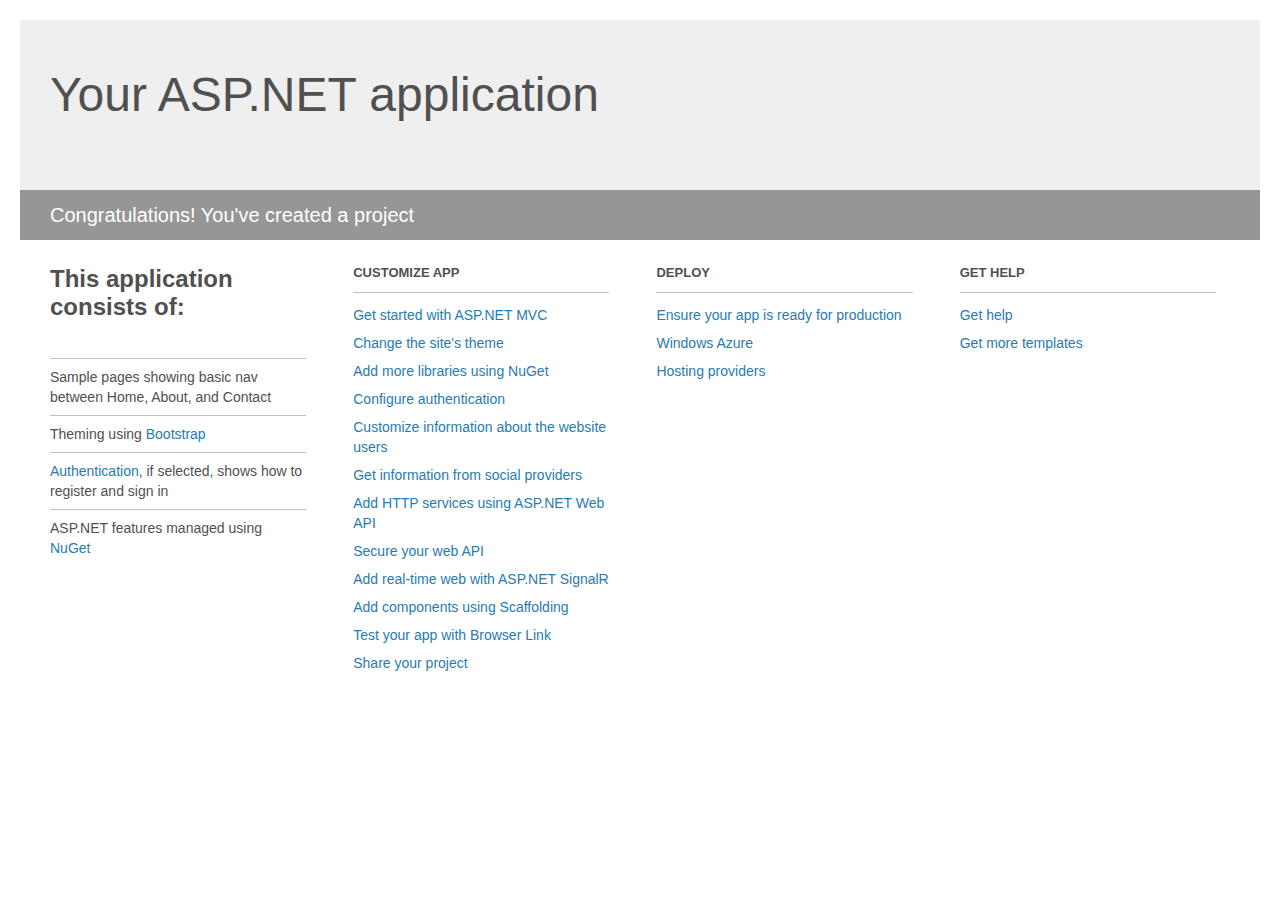
<file: DressWellBootStrapJqueryProject/DressWell/Test_MVCBootstrap/Project_Readme.html>
﻿<!DOCTYPE html>
<html lang="en">
<head>
    <meta charset="utf-8" />
    <title>Your ASP.NET application</title>
    <style>
        body {
            background: #fff;
            color: #505050;
            font: 14px 'Segoe UI', tahoma, arial, helvetica, sans-serif;
            margin: 20px;
            padding: 0;
        }

        #header {
            background: #efefef;
            padding: 0;
        }

        h1 {
            font-size: 48px;
            font-weight: normal;
            margin: 0;
            padding: 0 30px;
            line-height: 150px;
        }

        p {
            font-size: 20px;
            color: #fff;
            background: #969696;
            padding: 0 30px;
            line-height: 50px;
        }

        #main {
            padding: 5px 30px;
        }

        .section {
            width: 21.7%;
            float: left;
            margin: 0 0 0 4%;
        }

            .section h2 {
                font-size: 13px;
                text-transform: uppercase;
                margin: 0;
                border-bottom: 1px solid silver;
                padding-bottom: 12px;
                margin-bottom: 8px;
            }

            .section.first {
                margin-left: 0;
            }

                .section.first h2 {
                    font-size: 24px;
                    text-transform: none;
                    margin-bottom: 25px;
                    border: none;
                }

                .section.first li {
                    border-top: 1px solid silver;
                    padding: 8px 0;
                }

            .section.last {
                margin-right: 0;
            }

        ul {
            list-style: none;
            padding: 0;
            margin: 0;
            line-height: 20px;
        }

        li {
            padding: 4px 0;
        }

        a {
            color: #267cb2;
            text-decoration: none;
        }

            a:hover {
                text-decoration: underline;
            }
    </style>
</head>
<body>

    <div id="header">
        <h1>Your ASP.NET application</h1>
        <p>Congratulations! You've created a project</p>
    </div>

    <div id="main">
        <div class="section first">
            <h2>This application consists of:</h2>
            <ul>
                <li>Sample pages showing basic nav between Home, About, and Contact</li>
                <li>Theming using <a href="http://go.microsoft.com/fwlink/?LinkID=320754">Bootstrap</a></li>
                <li><a href="http://go.microsoft.com/fwlink/?LinkID=320755">Authentication</a>, if selected, shows how to register and sign in</li>
                <li>ASP.NET features managed using <a href="http://go.microsoft.com/fwlink/?LinkID=320756">NuGet</a></li>
            </ul>
        </div>

        <div class="section">
            <h2>Customize app</h2>
            <ul>
                <li><a href="http://go.microsoft.com/fwlink/?LinkID=320757">Get started with ASP.NET MVC</a></li>
                <li><a href="http://go.microsoft.com/fwlink/?LinkID=320758">Change the site's theme</a></li>
                <li><a href="http://go.microsoft.com/fwlink/?LinkID=320759">Add more libraries using NuGet</a></li>
                <li><a href="http://go.microsoft.com/fwlink/?LinkID=320760">Configure authentication</a></li>
                <li><a href="http://go.microsoft.com/fwlink/?LinkID=320761">Customize information about the website users</a></li>
                <li><a href="http://go.microsoft.com/fwlink/?LinkID=320762">Get information from social providers</a></li>
                <li><a href="http://go.microsoft.com/fwlink/?LinkID=320763">Add HTTP services using ASP.NET Web API</a></li>
                <li><a href="http://go.microsoft.com/fwlink/?LinkID=320764">Secure your web API</a></li>
                <li><a href="http://go.microsoft.com/fwlink/?LinkID=320765">Add real-time web with ASP.NET SignalR</a></li>
                <li><a href="http://go.microsoft.com/fwlink/?LinkID=320766">Add components using Scaffolding</a></li>
                <li><a href="http://go.microsoft.com/fwlink/?LinkID=320767">Test your app with Browser Link</a></li>
                <li><a href="http://go.microsoft.com/fwlink/?LinkID=320768">Share your project</a></li>
            </ul>
        </div>

        <div class="section">
            <h2>Deploy</h2>
            <ul>
                <li><a href="http://go.microsoft.com/fwlink/?LinkID=320769">Ensure your app is ready for production</a></li>
                <li><a href="http://go.microsoft.com/fwlink/?LinkID=320770">Windows Azure</a></li>
                <li><a href="http://go.microsoft.com/fwlink/?LinkID=320771">Hosting providers</a></li>
            </ul>
        </div>

        <div class="section last">
            <h2>Get help</h2>
            <ul>
                <li><a href="http://go.microsoft.com/fwlink/?LinkID=320772">Get help</a></li>
                <li><a href="http://go.microsoft.com/fwlink/?LinkID=320773">Get more templates</a></li>
            </ul>
        </div>
    </div>

</body>
</html>
</file>
